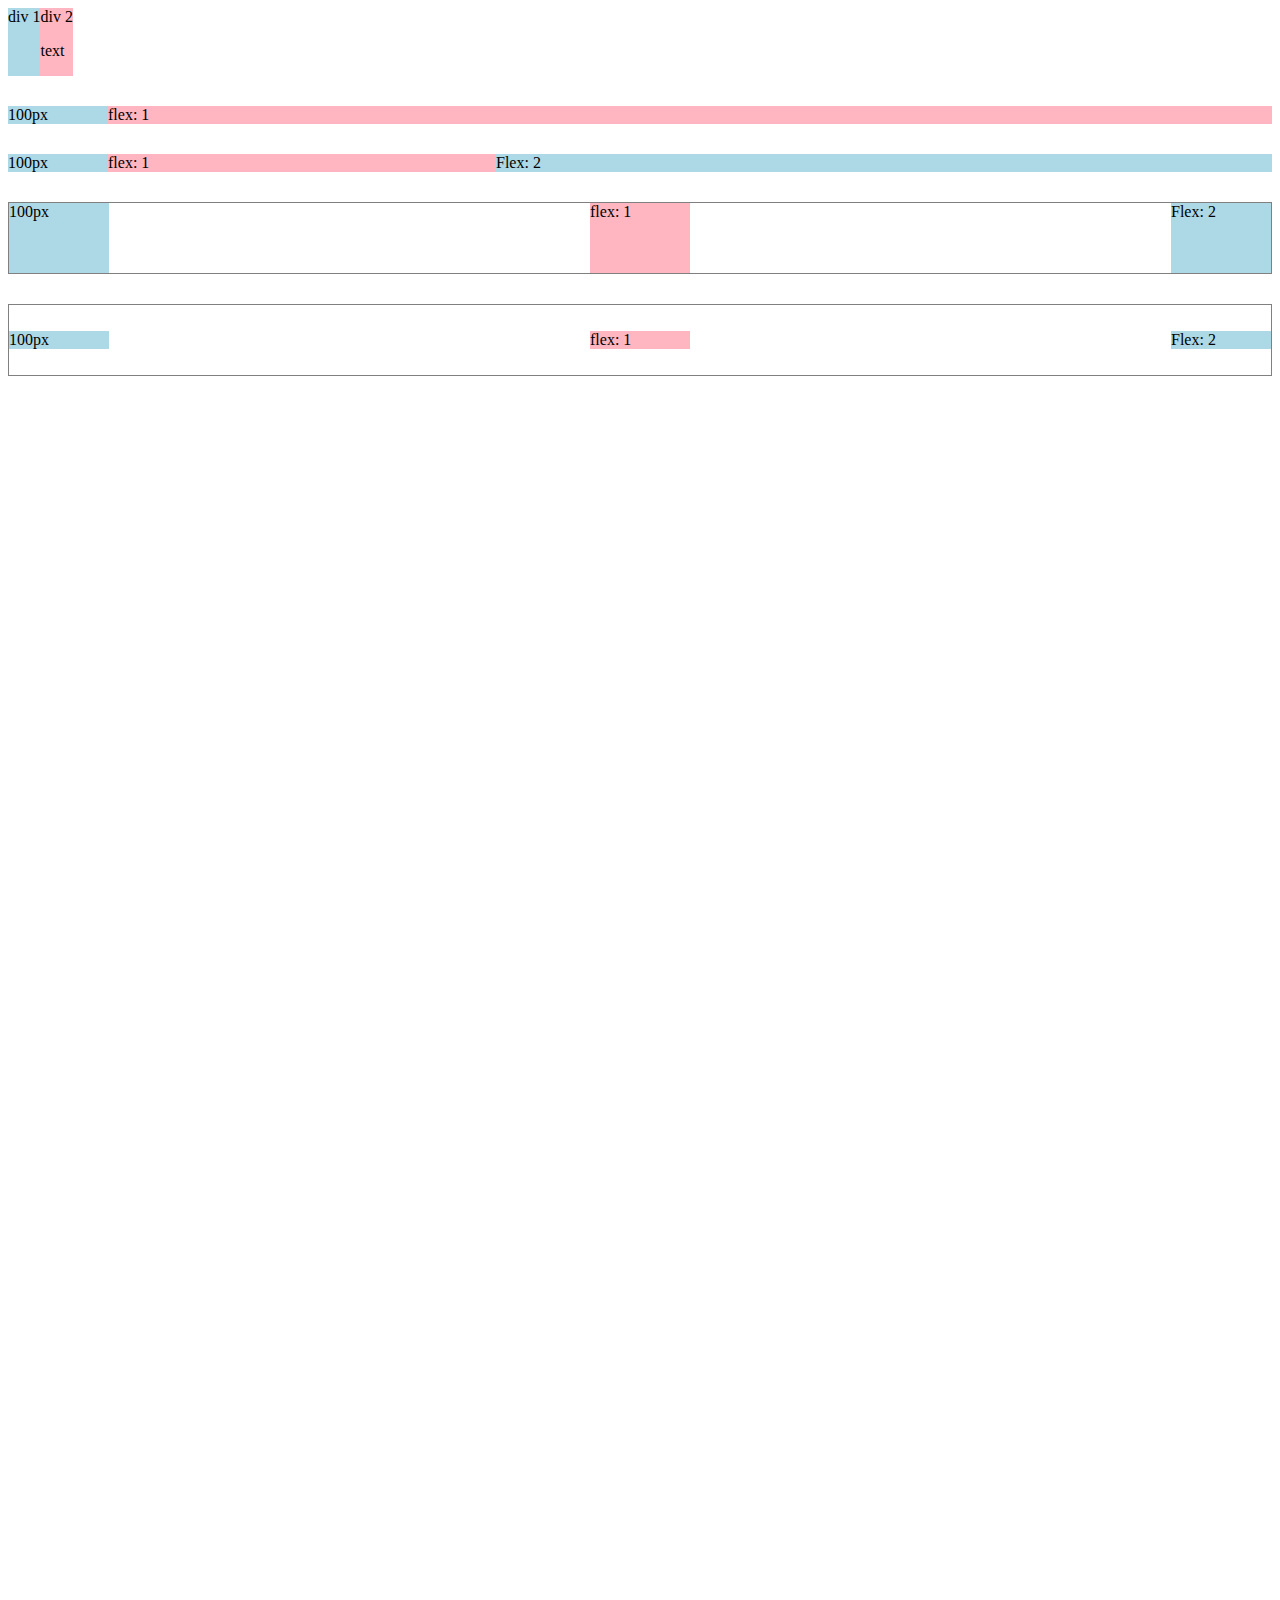
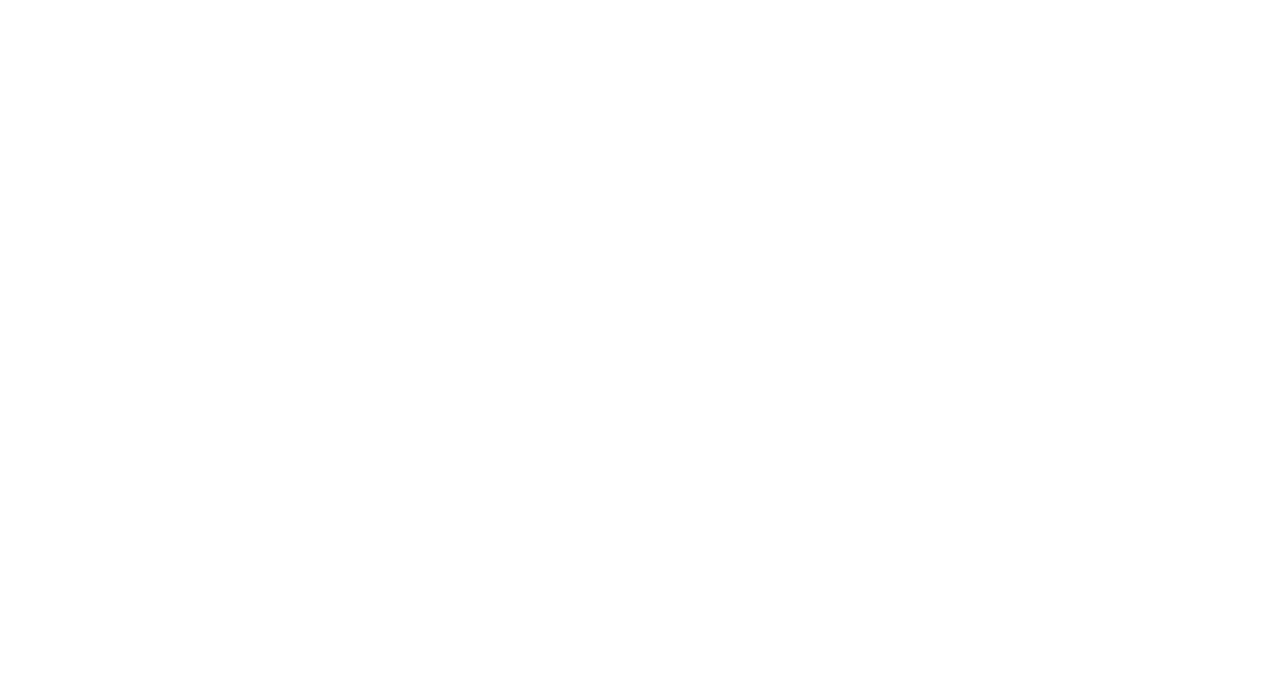
<file: practice/flexbox.html>
<!DOCTYPE html>
<html lang="en">
<head>
    <meta charset="UTF-8">
    <meta http-equiv="X-UA-Compatible" content="IE=edge">
    <meta name="viewport" content="width=device-width, initial-scale=1.0">
    <title>Document</title>
</head>
<body style="padding-bottom: 1900px;">
    <div style="display: flex;
    flex-direction: row;">

    <div style="background-color: lightblue;">div 1</div>

    <div style="background-color: lightpink;">div 2 <p>text</p></div>
</div>

        <div style="
        margin-top: 30px;
        display: flex;
        flex-direction: row;
        ">

        <div style="background-color: lightblue; width: 100px;">100px</div>

          <div style="background-color: lightpink; flex: 1;">flex: 1</div>
        </div>

        <div style="
                margin-top: 30px;
                display: flex;
                flex-direction: row;
                ">

                <div style="background-color: lightblue; width: 100px;">100px</div>

                <div style="background-color: lightpink; flex: 1;">flex: 1</div>

                <div style="background-color: lightblue; width: 100px; flex: 2;">Flex: 2</div>

        </div>

        <div style="
        height: 70px;
        margin-top: 30px;
        display: flex;
        flex-direction: row;
        border-width: 1px;
        border-style: solid;
        border-color: gray;
        justify-content: space-between;
        ">

        <div style="background-color: lightblue; width: 100px;">100px</div>

        <div style="background-color: lightpink; width: 100px;">flex: 1</div>

        <div style="background-color: lightblue; width: 100px;">Flex: 2</div>
        
        </div>

        <div style="
        height: 70px;
        margin-top: 30px;
        display: flex;
        flex-direction: row;
        border-width: 1px;
        border-style: solid;
        border-color: gray;
        justify-content: space-between;
        align-items: center;
        ">

        <div style="background-color: lightblue; width: 100px;">100px</div>

        <div style="background-color: lightpink; width: 100px;">flex: 1</div>

        <div style="background-color: lightblue; width: 100px;">Flex: 2</div>
        
        </div>



</body>
</html>
</file>
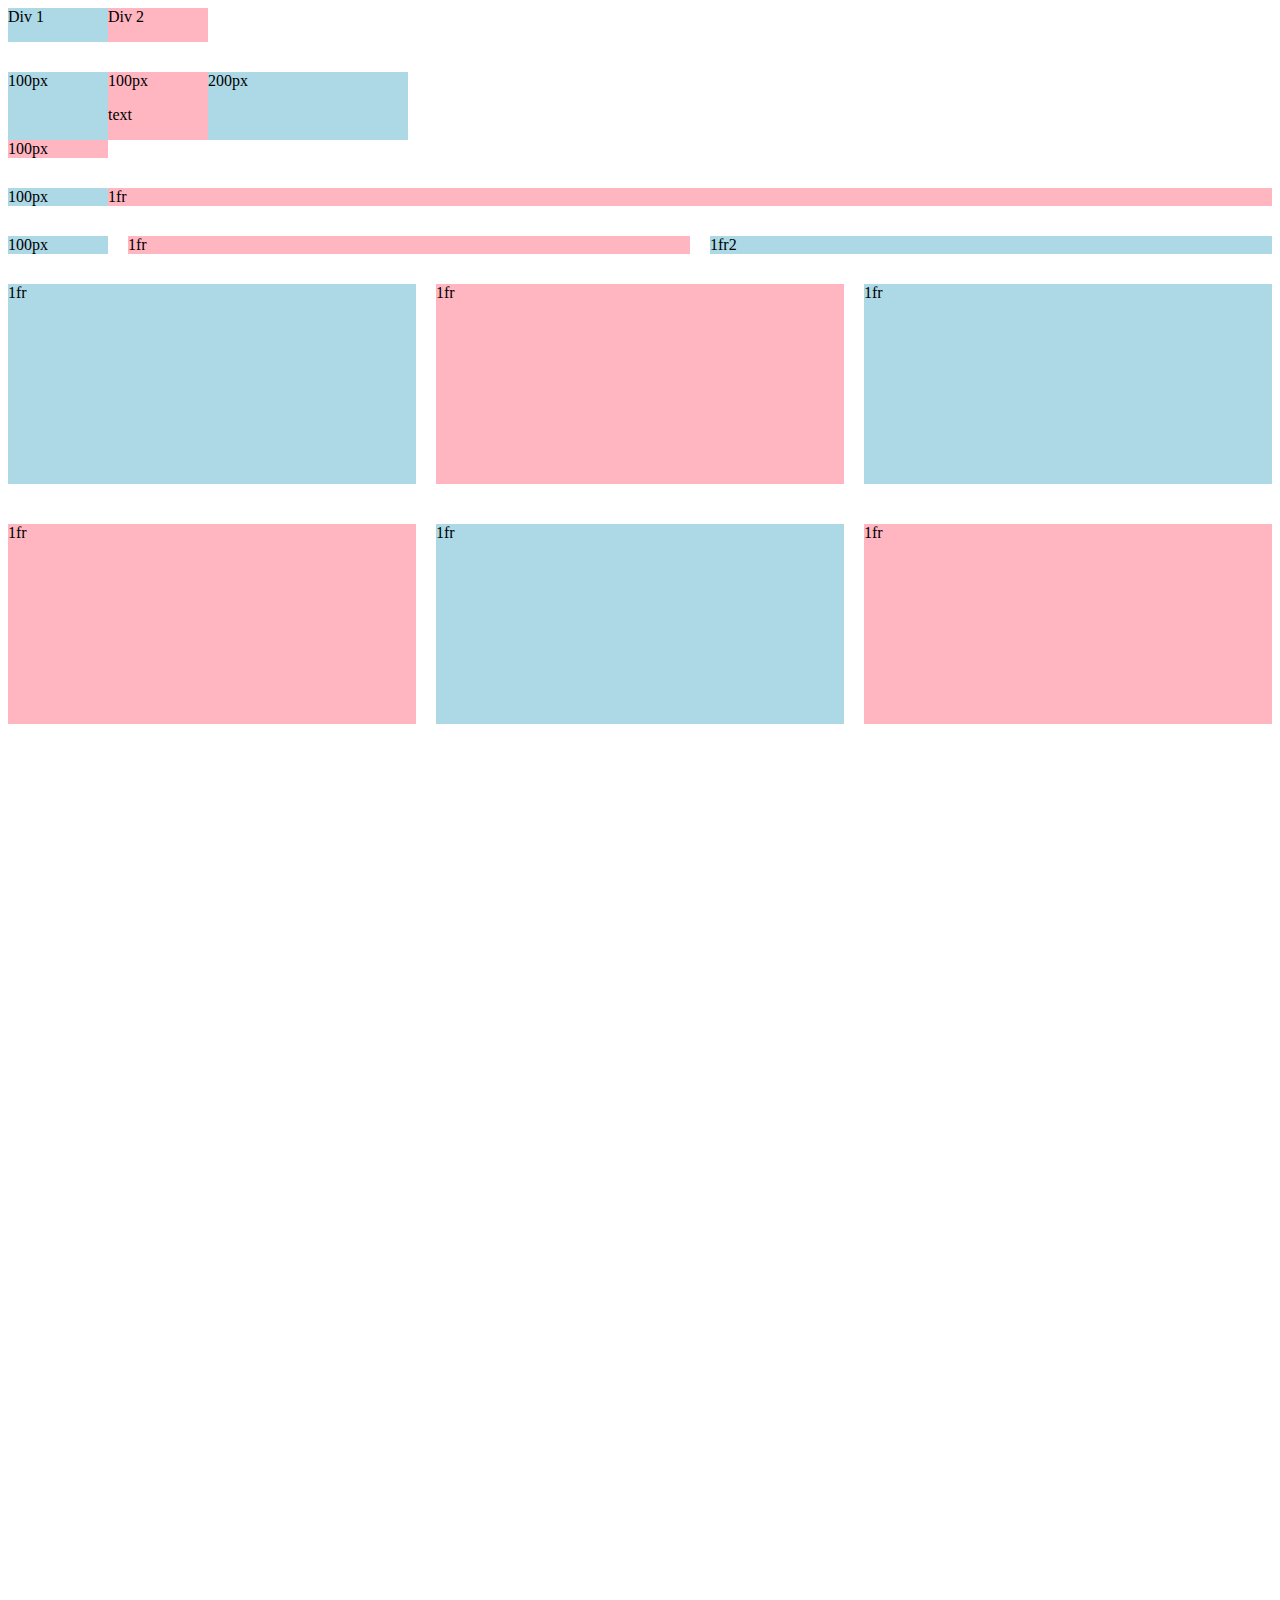
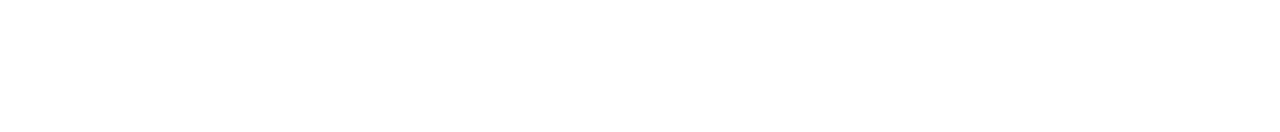
<file: practice/grid.html>
<!DOCTYPE html>
<html lang="en">
<head>
    <meta charset="UTF-8">
    <meta http-equiv="X-UA-Compatible" content="IE=edge">
    <meta name="viewport" content="width=device-width, initial-scale=1.0">
    <title>Grids</title>
</head>
<body style="padding-bottom: 1000px;">
    <div style="
        display: grid;
        grid-template-columns: 100px 100px;
    ">
        <div style="background-color: lightblue;">Div 1</div>
        
        <div style="background-color: lightpink;">Div 2 <p></p></div>

    </div>

        <div style="
        margin-top: 30px;
        display: grid;
        grid-template-columns: 100px 100px 200px;
    ">
        <div style="background-color: lightblue;">100px</div>
        
        <div style="background-color: lightpink;">100px <p>text</p></div>
        
        <div style="background-color: lightblue;">200px</div>

        <div style="background-color: lightpink;">100px</div>

    </div>

        <div style="
            margin-top: 30px;
            display: grid;
            grid-template-columns: 100px 1fr;
        ">
            <div style="background-color: lightblue;">100px</div>
            
            <div style="background-color: lightpink;">1fr</div>
            
    </div>

        <div style="
                margin-top: 30px;
                display: grid;
                grid-template-columns: 100px 1fr 1fr; 
                column-gap: 20px;
            ">
                <div style="background-color: lightblue;">100px</div>
                
                <div style="background-color: lightpink;">1fr</div>

                <div style="background-color: lightblue;">1fr2</div>
                
        </div>

            <div style="
            margin-top: 30px;
            display: grid;
            grid-template-columns: 1fr 1fr 1fr;
            column-gap: 20px;
            row-gap: 40px;
        ">
            <div style="background-color: lightblue; height: 200px;">1fr</div>
            
            <div style="background-color: lightpink; height: 200px;">1fr</div>

            <div style="background-color: lightblue; height: 200px;">1fr</div>

            <div style="background-color: lightpink; height: 200px;">1fr</div>
            
            <div style="background-color: lightblue; height: 200px;">1fr</div>

            <div style="background-color: lightpink; height: 200px;">1fr</div>

        
    </div>
</body>
</html>
</file>
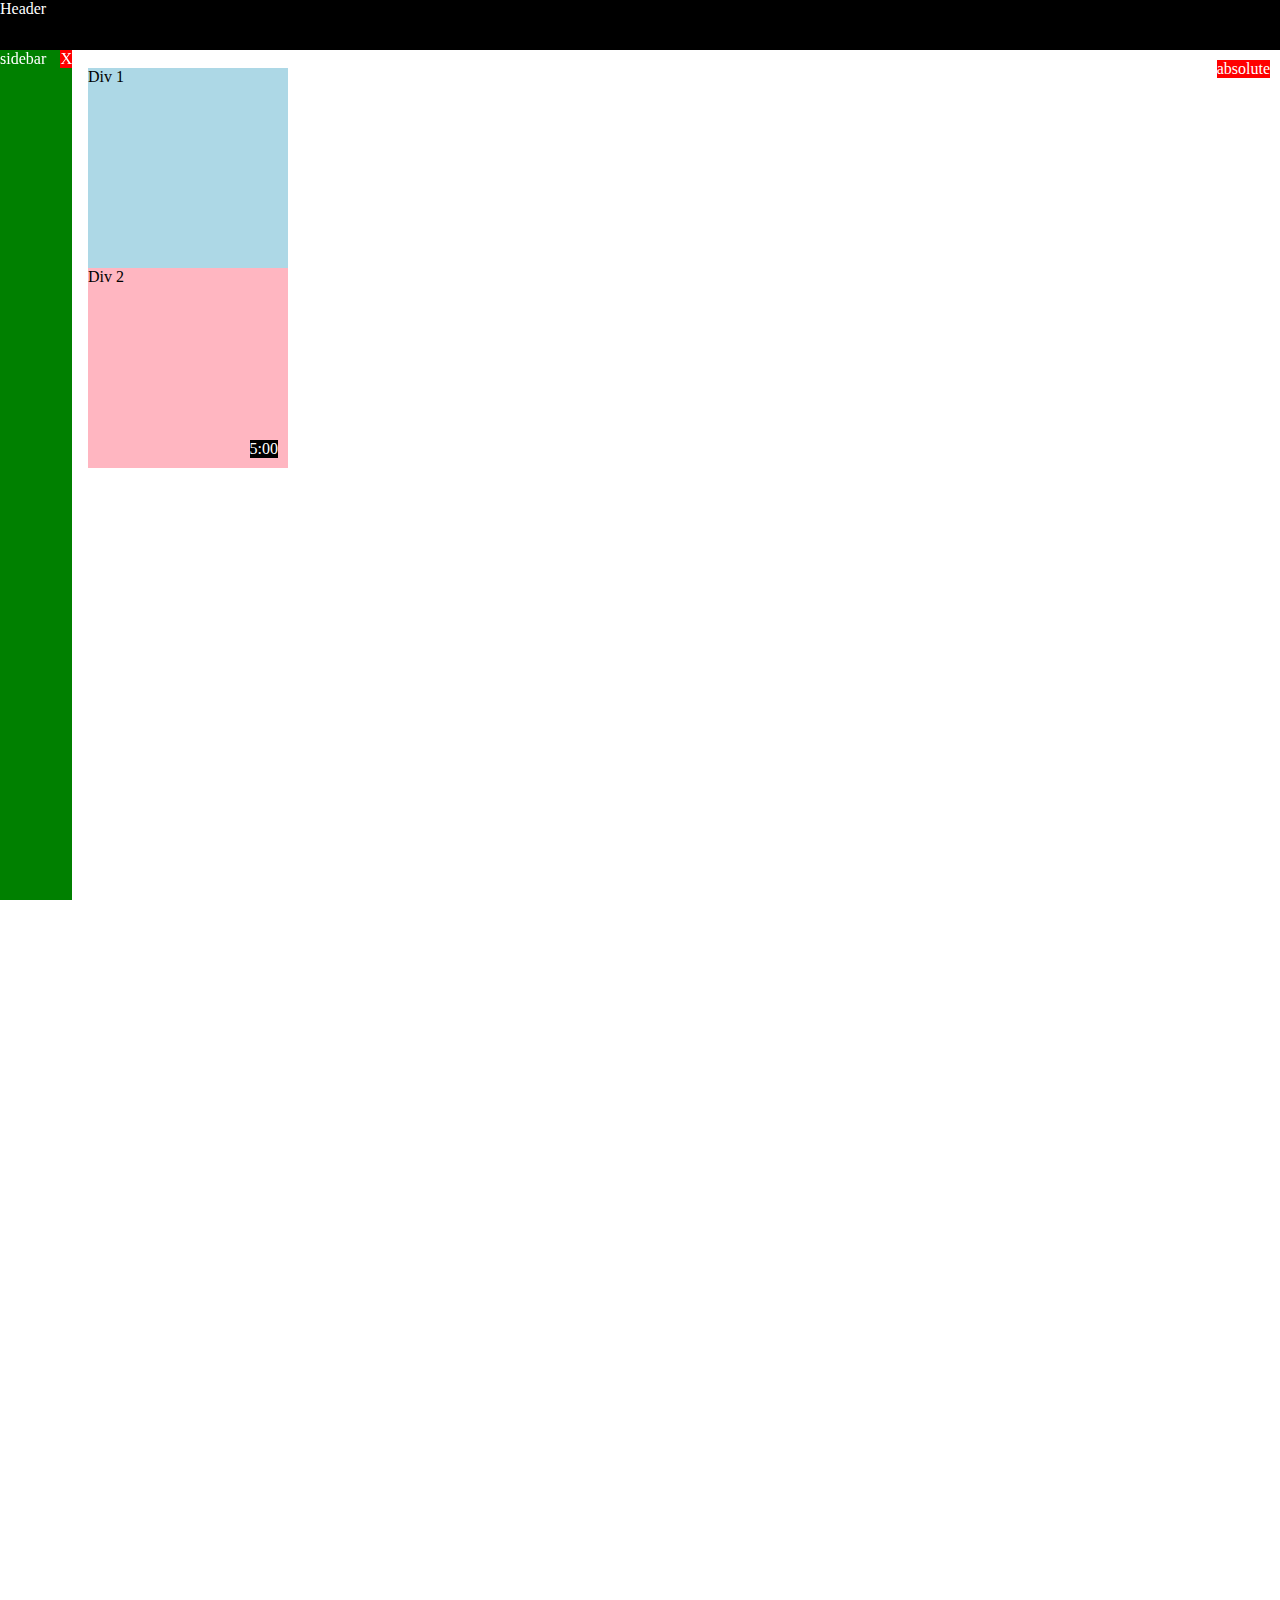
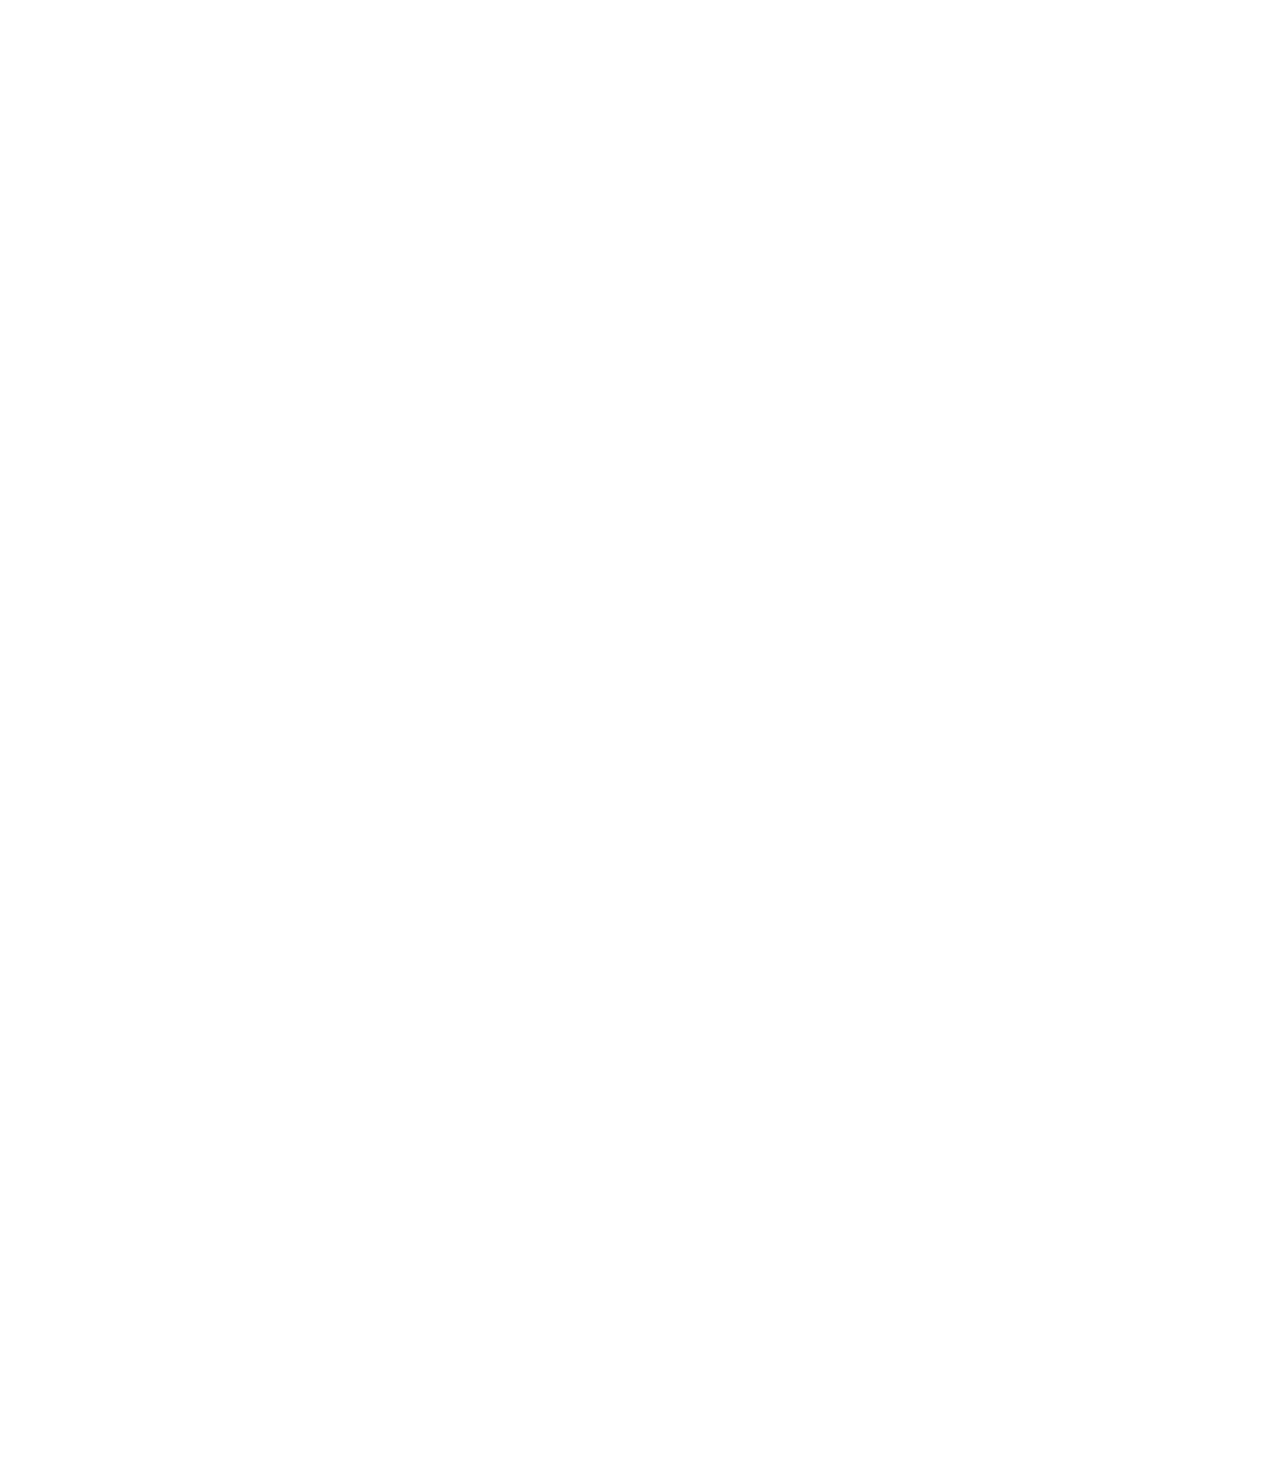
<file: practice/position.html>
<!DOCTYPE html>
<html lang="en">
<head>
    <meta charset="UTF-8">
    <meta http-equiv="X-UA-Compatible" content="IE=edge">
    <meta name="viewport" content="width=device-width, initial-scale=1.0">
    <title>Position Practice</title>
</head>
<body style="height: 3000px; padding-top: 60px; padding-left: 80px;">
    
    <div style="
    background-color: black; 
    color: white; 
    position: fixed;
    top: 0;
    left: 0;
    right: 0;
    height: 50px;
    z-index: 100;
    ">Header</div>

    <div style="
    background-color: green;
    color: white;
    position: fixed;
    left: 0;
    bottom: 0;
    top: 50px;
    width: 72px;
    ">

    <div style="
    position: absolute;
    background-color: red;
    color: white;
    top: 0px;
    right: 0px;
    ">
        X
    </div>

        sidebar
    </div>

    <div style="
    position: absolute;
    background-color: red;
    color: white;
    top: 60px;
    right: 10px;
    ">
        absolute
    </div>
    
    <div style="
    background-color: lightblue; 
    height: 200px; 
    width: 200px; 
    position: static;
    ">Div 1</div>
    
    <div style="background-color: lightpink; 
    height: 200px; 
    width: 200px; 
    position: relative;
    ">
        <div style="
        position: absolute;
        background-color: black;
        color: white;
        bottom: 10px;
        right: 10px;
        ">
            5:00
        </div>

    Div 2</div>
</body>
</html>
</file>
